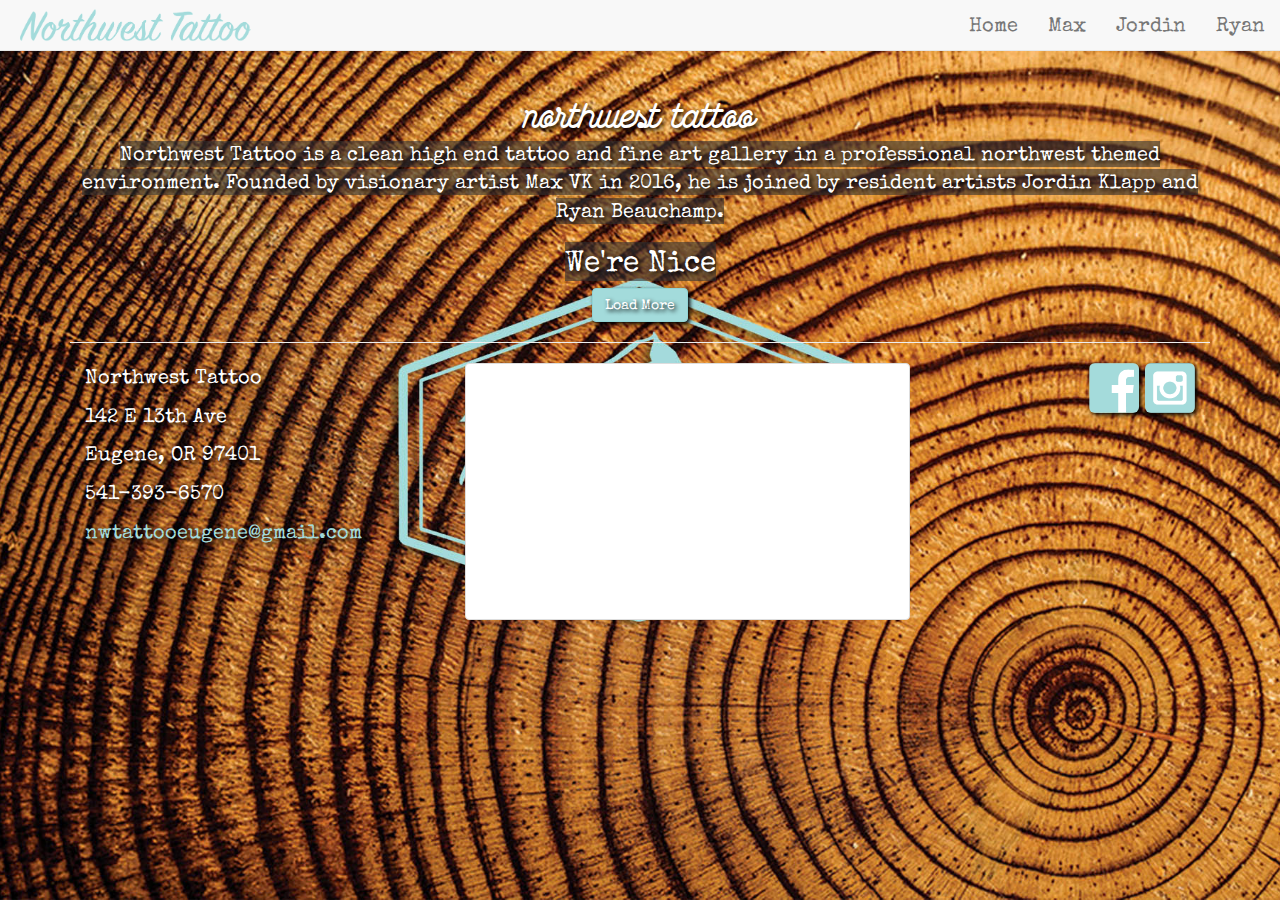
<file: index.html>
<!DOCTYPE html>
<html lang="en">

<head>

    <meta charset="utf-8">
    <meta http-equiv="X-UA-Compatible" content="IE=edge">
    <meta name="viewport" content="width=device-width, initial-scale=1">
    <meta name="description" content="Northwest Tattoo, located at 142 E 13th Ave Eugene, OR 97401, is a clean high end tattoo and fine art shop in a professional northwest themed environment. Founded by visionary artist and extraordinary water colorist Max VK in 2016. We're Nice!">
    <meta name="keywords" content="custom tattoo, dot work, black work, sacred geometry, watercolor, abstract, neotraditional, traditional, tattoo, mandala, script, art, drawing, geometric, shading, tattoo studio, local tattoo artist">
    <meta name="author" content="Pohsible">

    <link rel="apple-touch-icon" sizes="57x57" href="img/apple-icon-57x57.png">
    <link rel="apple-touch-icon" sizes="60x60" href="img/apple-icon-60x60.png">
    <link rel="apple-touch-icon" sizes="72x72" href="img/apple-icon-72x72.png">
    <link rel="apple-touch-icon" sizes="76x76" href="img/apple-icon-76x76.png">
    <link rel="apple-touch-icon" sizes="114x114" href="img/apple-icon-114x114.png">
    <link rel="apple-touch-icon" sizes="120x120" href="img/apple-icon-120x120.png">
    <link rel="apple-touch-icon" sizes="144x144" href="img/apple-icon-144x144.png">
    <link rel="apple-touch-icon" sizes="152x152" href="img/apple-icon-152x152.png">
    <link rel="apple-touch-icon" sizes="180x180" href="img/apple-icon-180x180.png">
    <link rel="icon" type="image/png" sizes="192x192"  href="img/android-icon-192x192.png">
    <link rel="icon" type="image/png" sizes="32x32" href="img/favicon-32x32.png">
    <link rel="icon" type="image/png" sizes="96x96" href="img/favicon-96x96.png">
    <link rel="icon" type="image/png" sizes="16x16" href="img/favicon-16x16.png">
    <link rel="manifest" href="img/manifest.json">
    <meta name="msapplication-TileColor" content="#ffffff">
    <meta name="msapplication-TileImage" content="img/ms-icon-144x144.png">
    <meta name="theme-color" content="#ffffff">

    <title>Northwest Tattoo</title>

    <!-- Bootstrap Core CSS -->
    <link rel="stylesheet" href="css/bootstrap.min.css" type="text/css">

    <!-- Font-Awesome -->
    <link rel="stylesheet" href="https://maxcdn.bootstrapcdn.com/font-awesome/4.5.0/css/font-awesome.min.css">

    <!-- Custom CSS -->
    <link rel="stylesheet" href="css/custom.css" type="text/css">

        <!-- HTML5 Shim and Respond.js IE8 support of HTML5 elements and media queries -->
    <!-- WARNING: Respond.js doesn't work if you view the page via file:// -->
    <!--[if lt IE 9]>
        <script src="https://oss.maxcdn.com/libs/html5shiv/3.7.0/html5shiv.js"></script>
        <script src="https://oss.maxcdn.com/libs/respond.js/1.4.2/respond.min.js"></script>
    <![endif]-->

    <!-- Google Analytics -->
    <script>
      (function(i,s,o,g,r,a,m){i['GoogleAnalyticsObject']=r;i[r]=i[r]||function(){
      (i[r].q=i[r].q||[]).push(arguments)},i[r].l=1*new Date();a=s.createElement(o),
      m=s.getElementsByTagName(o)[0];a.async=1;a.src=g;m.parentNode.insertBefore(a,m)
      })(window,document,'script','//www.google-analytics.com/analytics.js','ga');

      ga('create', 'UA-72792126-1', 'auto');
      ga('send', 'pageview');

    </script>

</head>
<body>

    <nav id="mainNav" class="navbar navbar-default navbar-fixed-top">
        <div class="container-fluid">
            <!-- Brand and toggle get grouped for better mobile display -->
            <div class="navbar-header">
                <button type="button" class="navbar-toggle collapsed" data-toggle="collapse" data-target="#bs-example-navbar-collapse-1">
                    <span class="sr-only">Toggle navigation</span>
                    <span class="icon-bar"></span>
                    <span class="icon-bar"></span>
                    <span class="icon-bar"></span>
                </button>
                <a class="" href="/"><img id="brand" src="img/brand.png" class="img-responsive pull-left" /></a>
            </div>

            <!-- Collect the nav links, forms, and other content for toggling -->
            <div class="collapse navbar-collapse" id="bs-example-navbar-collapse-1">
                <ul class="nav navbar-nav navbar-right">
                    <li>
                        <a class="active" href="/">Home</a>
                    </li>
                    <li>
                        <a class="" href="Max-VK.html">Max</a>
                    </li>
                    <li>
                        <a class="" href="Jordin-Klapp.html">Jordin</a>
                    </li>
                    <li>
                        <a class="" href="Ryan-Beauchamp.html">Ryan</a>
                    </li>
                </ul>
            </div>
            <!-- /.navbar-collapse -->
        </div>
        <!-- /.container-fluid -->
    </nav>
	
    <div class="container">
        <div id="mainBio">
            <h1 class="text-center">northwest tattoo</h1>
            <p class="text-center"><span>Northwest Tattoo is a clean high end tattoo and fine art gallery in a professional northwest themed environment. Founded by visionary artist <a href="Max-VK.html">Max VK</a> in 2016, he is joined by resident artists <a href="Jordin-Klapp.html">Jordin Klapp</a> and <a href="Ryan-Beauchamp.html">Ryan Beauchamp</a>.</span></p>
            <h2 class="text-center"><span>We're Nice</span></h2>
        </div>
        <div id="instafeed"></div>
        <div class="clearfix"></div>
        <div class="text-center">
            <a class="btn btn-primary" id="load-more" onclick="main.next()">Load More</a>
        </div><!-- /.text-center -->
    </div><!-- /.container -->

    <footer>
        <div class="container">
            <hr />
            <div class="col-sm-4 hidden-xs">
                <address>
                    <p>Northwest Tattoo</p>
                    <p>142 E 13th Ave</p>
                    <p>Eugene, OR 97401</p>
                    <p>541-393-6570</p>
                    <a href="mailto:nwtattooeugene@gmail.com?Subject=Website%20Inquiry">nwtattooeugene@gmail.com</a>
                </address>
            </div><!-- /.col-sm-6 -->
            <div class="col-sm-6 text-center visible-xs">
                <address>
                    <p>Northwest Tattoo</p>
                    <p>142 E 13th Ave</p>
                    <p>Eugene, OR 97401</p>
                    <p>541-393-6570</p>
                    <a href="mailto:nwtattooeugene@gmail.com?Subject=Website%20Inquiry">nwtattooeugene@gmail.com</a>
                </address>
            </div><!-- /.col-sm-6 -->
            <div class="col-sm-5 hidden-xs">
                <style>.embed-container { position: relative; padding-bottom: 56.25%; height: 0; overflow: hidden; max-width: 100%; } .embed-container iframe, .embed-container object, .embed-container embed { position: absolute; top: 0; left: 0; width: 100%; height: 100%; }</style><div class='embed-container thumbnail'><iframe src='https://www.google.com/maps/embed?pb=!1m18!1m12!1m3!1d2867.83244145738!2d-123.09269838448935!3d44.04551657910975!2m3!1f0!2f0!3f0!3m2!1i1024!2i768!4f13.1!3m3!1m2!1s0x54c11e4030a3df15%3A0xfb74bd6518d9d85!2s142+E+13th+Ave%2C+Eugene%2C+OR+97401!5e0!3m2!1sen!2sus!4v1454371234555' width='600' height='450' frameborder='0' style='border:0' allowfullscreen></iframe></div>
                <br />
            </div>
            <div class="col-sm-3">
                <div class="pull-right hidden-xs" id="social">
                    <a href="http://www.facebook.com/nwtattooeugene" target="_blank"><img src="img/fb.png" class="img-responsive img-rounded" /></a>
                    <a href="http://www.instagram.com/northwesttattoo" target="_blank"><img src="img/insta.png" class="img-responsive img-rounded" /></a>
                </div><!-- /#social -->
                <div class="text-center visible-xs" id="social">
                    <a href="http://www.facebook.com/nwtattooeugene" target="_blank"><img src="img/fb.png" class="img-responsive img-rounded" /></a>
                    <a href="http://www.instagram.com/northwesttattoo" target="_blank"><img src="img/insta.png" class="img-responsive img-rounded" /></a>
                </div><!-- /#social -->
            </div><!-- /.col-sm-3 -->
            <div class="col-xs-12 visible-xs">
                <br />
                <style>.embed-container { position: relative; padding-bottom: 56.25%; height: 0; overflow: hidden; max-width: 100%; } .embed-container iframe, .embed-container object, .embed-container embed { position: absolute; top: 0; left: 0; width: 100%; height: 100%; }</style><div class='embed-container thumbnail'><iframe src='https://www.google.com/maps/embed?pb=!1m18!1m12!1m3!1d2867.83244145738!2d-123.09269838448935!3d44.04551657910975!2m3!1f0!2f0!3f0!3m2!1i1024!2i768!4f13.1!3m3!1m2!1s0x54c11e4030a3df15%3A0xfb74bd6518d9d85!2s142+E+13th+Ave%2C+Eugene%2C+OR+97401!5e0!3m2!1sen!2sus!4v1454371234555' width='600' height='450' frameborder='0' style='border:0' allowfullscreen></iframe></div>
                <br />
            </div>
            <br />
        </div>
    </footer>

	<!-- jQuery -->
    <script src="js/jquery.js"></script>

    <!-- Bootstrap Core JavaScript -->
    <script src="js/bootstrap.min.js"></script>


    <!-- Instagram Feed JavaScript -->
    <script src="js/instafeed.min.js"></script>

    <!-- Custom JavaScript -->
    <script src="js/custom.js"></script>

</body>

</html>
</file>
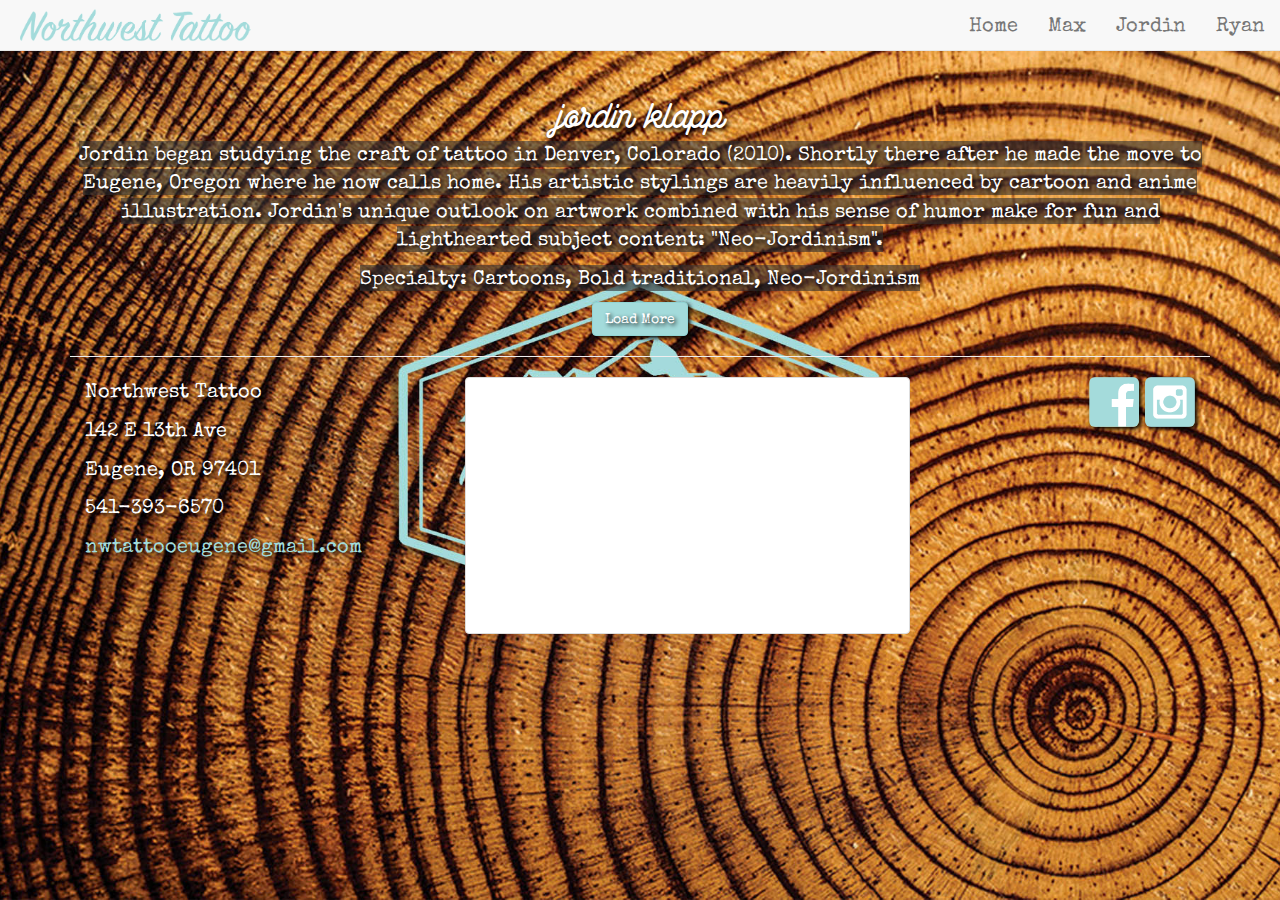
<file: Jordin-Klapp.html>
<!DOCTYPE html>
<html lang="en">

<head>

    <meta charset="utf-8">
    <meta http-equiv="X-UA-Compatible" content="IE=edge">
    <meta name="viewport" content="width=device-width, initial-scale=1">
    <meta name="description" content="Northwest Tattoo, located at 142 E 13th Ave Eugene, OR 97401, is a clean high end tattoo and fine art shop in a professional northwest themed environment. Founded by visionary artist and extraordinary water colorist Max VK in 2016. We're Nice!">
    <meta name="keywords" content="custom tattoo, dot work, black work, sacred geometry, watercolor, abstract, neotraditional, traditional, tattoo, mandala, script, art, drawing, geometric, shading, tattoo studio, local tattoo artist">
    <meta name="author" content="Pohsible">

    <link rel="apple-touch-icon" sizes="57x57" href="img/apple-icon-57x57.png">
    <link rel="apple-touch-icon" sizes="60x60" href="img/apple-icon-60x60.png">
    <link rel="apple-touch-icon" sizes="72x72" href="img/apple-icon-72x72.png">
    <link rel="apple-touch-icon" sizes="76x76" href="img/apple-icon-76x76.png">
    <link rel="apple-touch-icon" sizes="114x114" href="img/apple-icon-114x114.png">
    <link rel="apple-touch-icon" sizes="120x120" href="img/apple-icon-120x120.png">
    <link rel="apple-touch-icon" sizes="144x144" href="img/apple-icon-144x144.png">
    <link rel="apple-touch-icon" sizes="152x152" href="img/apple-icon-152x152.png">
    <link rel="apple-touch-icon" sizes="180x180" href="img/apple-icon-180x180.png">
    <link rel="icon" type="image/png" sizes="192x192"  href="img/android-icon-192x192.png">
    <link rel="icon" type="image/png" sizes="32x32" href="img/favicon-32x32.png">
    <link rel="icon" type="image/png" sizes="96x96" href="img/favicon-96x96.png">
    <link rel="icon" type="image/png" sizes="16x16" href="img/favicon-16x16.png">
    <link rel="manifest" href="img/manifest.json">
    <meta name="msapplication-TileColor" content="#ffffff">
    <meta name="msapplication-TileImage" content="img/ms-icon-144x144.png">
    <meta name="theme-color" content="#ffffff">

    <title>Jordin Klapp</title>

    <!-- Bootstrap Core CSS -->
    <link rel="stylesheet" href="css/bootstrap.min.css" type="text/css">

    <!-- Font-Awesome -->
    <link rel="stylesheet" href="https://maxcdn.bootstrapcdn.com/font-awesome/4.5.0/css/font-awesome.min.css">

    <!-- Custom CSS -->
    <link rel="stylesheet" href="css/custom.css" type="text/css">

        <!-- HTML5 Shim and Respond.js IE8 support of HTML5 elements and media queries -->
    <!-- WARNING: Respond.js doesn't work if you view the page via file:// -->
    <!--[if lt IE 9]>
        <script src="https://oss.maxcdn.com/libs/html5shiv/3.7.0/html5shiv.js"></script>
        <script src="https://oss.maxcdn.com/libs/respond.js/1.4.2/respond.min.js"></script>
    <![endif]-->

    <!-- Google Analytics -->
    <script>
      (function(i,s,o,g,r,a,m){i['GoogleAnalyticsObject']=r;i[r]=i[r]||function(){
      (i[r].q=i[r].q||[]).push(arguments)},i[r].l=1*new Date();a=s.createElement(o),
      m=s.getElementsByTagName(o)[0];a.async=1;a.src=g;m.parentNode.insertBefore(a,m)
      })(window,document,'script','//www.google-analytics.com/analytics.js','ga');

      ga('create', 'UA-72792126-1', 'auto');
      ga('send', 'pageview');

    </script>

</head>
<body>

    <nav id="mainNav" class="navbar navbar-default navbar-fixed-top">
        <div class="container-fluid">
            <!-- Brand and toggle get grouped for better mobile display -->
            <div class="navbar-header">
                <button type="button" class="navbar-toggle collapsed" data-toggle="collapse" data-target="#bs-example-navbar-collapse-1">
                    <span class="sr-only">Toggle navigation</span>
                    <span class="icon-bar"></span>
                    <span class="icon-bar"></span>
                    <span class="icon-bar"></span>
                </button>
                <a class="" href="/"><img id="brand" src="img/brand.png" class="img-responsive pull-left" /></a>
            </div>

            <!-- Collect the nav links, forms, and other content for toggling -->
            <div class="collapse navbar-collapse" id="bs-example-navbar-collapse-1">
                <ul class="nav navbar-nav navbar-right">
                    <li>
                        <a class="active" href="/">Home</a>
                    </li>
                    <li>
                        <a class="" href="Max-VK.html">Max</a>
                    </li>
                    <li>
                        <a class="" href="Jordin-Klapp.html">Jordin</a>
                    </li>
                    <li>
                        <a class="" href="Ryan-Beauchamp.html">Ryan</a>
                    </li>
                </ul>
            </div>
            <!-- /.navbar-collapse -->
        </div>
        <!-- /.container-fluid -->
    </nav>
	
    <div class="container">
        <div id="jordinBio">
            <h1 class="text-center">jordin klapp</h1>
            <p class="text-center"><span>Jordin began studying the craft of tattoo in Denver, Colorado (2010). Shortly there after he made the move to Eugene, Oregon where he now calls home. His artistic stylings are heavily influenced by cartoon and anime illustration. Jordin's unique outlook on artwork combined with his sense of humor make for fun and lighthearted subject content: "Neo-Jordinism".</span></p>
            <p class="text-center"><span>Specialty: Cartoons, Bold traditional, Neo-Jordinism</span></p>
        </div>
        <div id="jordinfeed"></div>
        <div class="clearfix"></div>
        <div class="text-center">
            <a class="btn btn-primary" id="load-more" onclick="jordin.next()">Load More</a>
        </div><!-- /.text-center -->
    </div><!-- /.container -->

    <footer>
        <div class="container">
            <hr />
            <div class="col-sm-4 hidden-xs">
                <address>
                    <p>Northwest Tattoo</p>
                    <p>142 E 13th Ave</p>
                    <p>Eugene, OR 97401</p>
                    <p>541-393-6570</p>
                    <a href="mailto:nwtattooeugene@gmail.com?Subject=Website%20Inquiry">nwtattooeugene@gmail.com</a>
                </address>
            </div><!-- /.col-sm-6 -->
            <div class="col-sm-6 text-center visible-xs">
                <address>
                    <p>Northwest Tattoo</p>
                    <p>142 E 13th Ave</p>
                    <p>Eugene, OR 97401</p>
                    <p>541-393-6570</p>
                    <a href="mailto:nwtattooeugene@gmail.com?Subject=Website%20Inquiry">nwtattooeugene@gmail.com</a>
                </address>
            </div><!-- /.col-sm-6 -->
            <div class="col-sm-5 hidden-xs">
                <style>.embed-container { position: relative; padding-bottom: 56.25%; height: 0; overflow: hidden; max-width: 100%; } .embed-container iframe, .embed-container object, .embed-container embed { position: absolute; top: 0; left: 0; width: 100%; height: 100%; }</style><div class='embed-container thumbnail'><iframe src='https://www.google.com/maps/embed?pb=!1m18!1m12!1m3!1d2867.83244145738!2d-123.09269838448935!3d44.04551657910975!2m3!1f0!2f0!3f0!3m2!1i1024!2i768!4f13.1!3m3!1m2!1s0x54c11e4030a3df15%3A0xfb74bd6518d9d85!2s142+E+13th+Ave%2C+Eugene%2C+OR+97401!5e0!3m2!1sen!2sus!4v1454371234555' width='600' height='450' frameborder='0' style='border:0' allowfullscreen></iframe></div>
                <br />
            </div>
            <div class="col-sm-3">
                <div class="pull-right hidden-xs" id="social">
                    <a href="http://www.facebook.com/nwtattooeugene" target="_blank"><img src="img/fb.png" class="img-responsive img-rounded" /></a>
                    <a href="http://www.instagram.com/northwesttattoo" target="_blank"><img src="img/insta.png" class="img-responsive img-rounded" /></a>
                </div><!-- /#social -->
                <div class="text-center visible-xs" id="social">
                    <a href="http://www.facebook.com/nwtattooeugene" target="_blank"><img src="img/fb.png" class="img-responsive img-rounded" /></a>
                    <a href="http://www.instagram.com/northwesttattoo" target="_blank"><img src="img/insta.png" class="img-responsive img-rounded" /></a>
                </div><!-- /#social -->
            </div><!-- /.col-sm-3 -->
            <div class="col-xs-12 visible-xs">
                <br />
                <style>.embed-container { position: relative; padding-bottom: 56.25%; height: 0; overflow: hidden; max-width: 100%; } .embed-container iframe, .embed-container object, .embed-container embed { position: absolute; top: 0; left: 0; width: 100%; height: 100%; }</style><div class='embed-container thumbnail'><iframe src='https://www.google.com/maps/embed?pb=!1m18!1m12!1m3!1d2867.83244145738!2d-123.09269838448935!3d44.04551657910975!2m3!1f0!2f0!3f0!3m2!1i1024!2i768!4f13.1!3m3!1m2!1s0x54c11e4030a3df15%3A0xfb74bd6518d9d85!2s142+E+13th+Ave%2C+Eugene%2C+OR+97401!5e0!3m2!1sen!2sus!4v1454371234555' width='600' height='450' frameborder='0' style='border:0' allowfullscreen></iframe></div>
                <br />
            </div>
            <br />
        </div>
    </footer>

	<!-- jQuery -->
    <script src="js/jquery.js"></script>

    <!-- Bootstrap Core JavaScript -->
    <script src="js/bootstrap.min.js"></script>

    <!-- Instagram Feed JavaScript -->
    <script src="js/instafeed.min.js"></script>

    <!-- Custom JavaScript -->
    <script src="js/custom.js"></script>

</body>

</html>
</file>
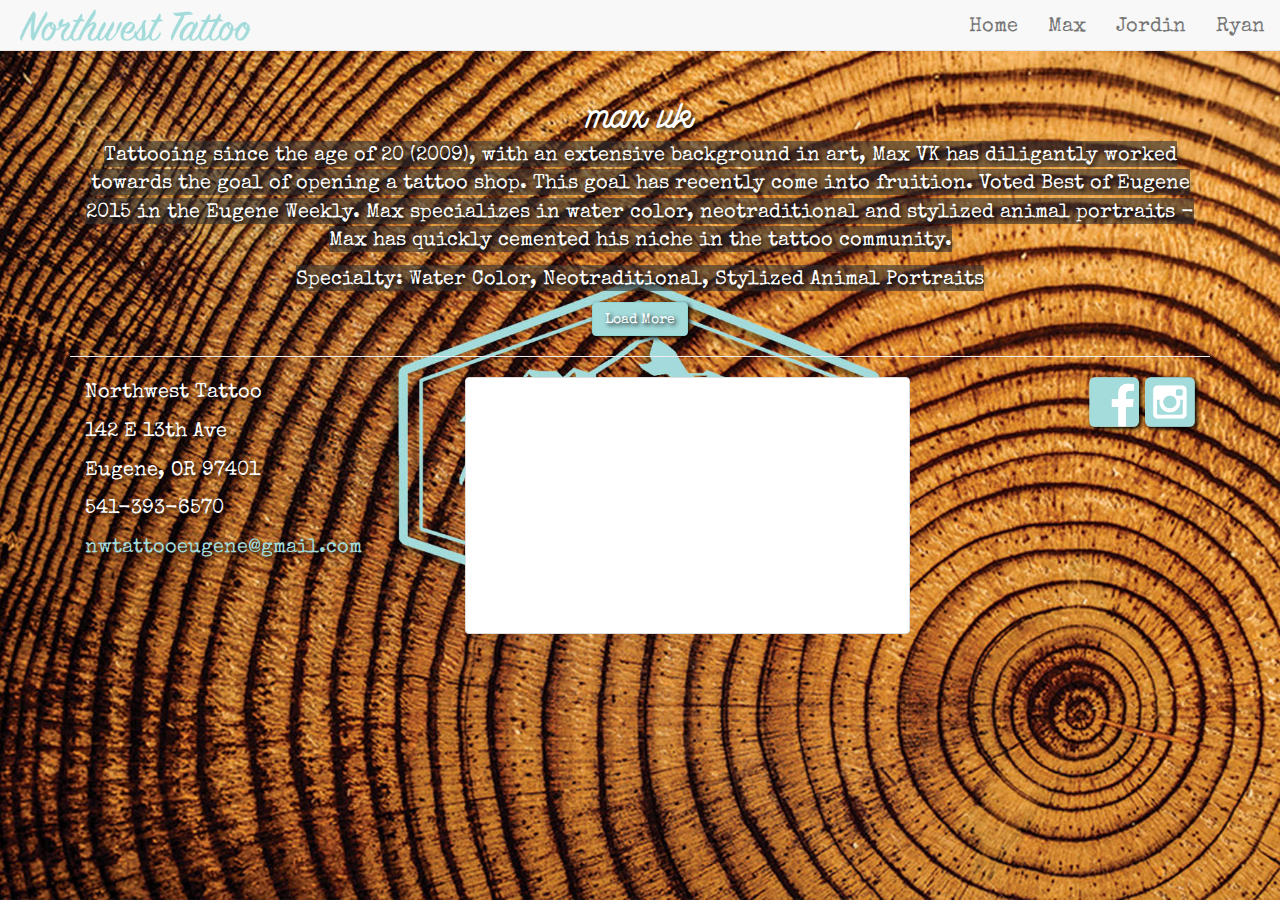
<file: Max-VK.html>
<!DOCTYPE html>
<html lang="en">

<head>

    <meta charset="utf-8">
    <meta http-equiv="X-UA-Compatible" content="IE=edge">
    <meta name="viewport" content="width=device-width, initial-scale=1">
    <meta name="description" content="Northwest Tattoo, located at 142 E 13th Ave Eugene, OR 97401, is a clean high end tattoo and fine art shop in a professional northwest themed environment. Founded by visionary artist and extraordinary water colorist Max VK in 2016. We're Nice!">
    <meta name="keywords" content="custom tattoo, dot work, black work, sacred geometry, watercolor, abstract, neotraditional, traditional, tattoo, mandala, script, art, drawing, geometric, shading, tattoo studio, local tattoo artist">
    <meta name="author" content="Pohsible">

    <link rel="apple-touch-icon" sizes="57x57" href="img/apple-icon-57x57.png">
    <link rel="apple-touch-icon" sizes="60x60" href="img/apple-icon-60x60.png">
    <link rel="apple-touch-icon" sizes="72x72" href="img/apple-icon-72x72.png">
    <link rel="apple-touch-icon" sizes="76x76" href="img/apple-icon-76x76.png">
    <link rel="apple-touch-icon" sizes="114x114" href="img/apple-icon-114x114.png">
    <link rel="apple-touch-icon" sizes="120x120" href="img/apple-icon-120x120.png">
    <link rel="apple-touch-icon" sizes="144x144" href="img/apple-icon-144x144.png">
    <link rel="apple-touch-icon" sizes="152x152" href="img/apple-icon-152x152.png">
    <link rel="apple-touch-icon" sizes="180x180" href="img/apple-icon-180x180.png">
    <link rel="icon" type="image/png" sizes="192x192"  href="img/android-icon-192x192.png">
    <link rel="icon" type="image/png" sizes="32x32" href="img/favicon-32x32.png">
    <link rel="icon" type="image/png" sizes="96x96" href="img/favicon-96x96.png">
    <link rel="icon" type="image/png" sizes="16x16" href="img/favicon-16x16.png">
    <link rel="manifest" href="img/manifest.json">
    <meta name="msapplication-TileColor" content="#ffffff">
    <meta name="msapplication-TileImage" content="img/ms-icon-144x144.png">
    <meta name="theme-color" content="#ffffff">

    <title>Max VK</title>

    <!-- Bootstrap Core CSS -->
    <link rel="stylesheet" href="css/bootstrap.min.css" type="text/css">

    <!-- Font-Awesome -->
    <link rel="stylesheet" href="https://maxcdn.bootstrapcdn.com/font-awesome/4.5.0/css/font-awesome.min.css">

    <!-- Custom CSS -->
    <link rel="stylesheet" href="css/custom.css" type="text/css">

        <!-- HTML5 Shim and Respond.js IE8 support of HTML5 elements and media queries -->
    <!-- WARNING: Respond.js doesn't work if you view the page via file:// -->
    <!--[if lt IE 9]>
        <script src="https://oss.maxcdn.com/libs/html5shiv/3.7.0/html5shiv.js"></script>
        <script src="https://oss.maxcdn.com/libs/respond.js/1.4.2/respond.min.js"></script>
    <![endif]-->

    <!-- Google Analytics -->
    <script>
      (function(i,s,o,g,r,a,m){i['GoogleAnalyticsObject']=r;i[r]=i[r]||function(){
      (i[r].q=i[r].q||[]).push(arguments)},i[r].l=1*new Date();a=s.createElement(o),
      m=s.getElementsByTagName(o)[0];a.async=1;a.src=g;m.parentNode.insertBefore(a,m)
      })(window,document,'script','//www.google-analytics.com/analytics.js','ga');

      ga('create', 'UA-72792126-1', 'auto');
      ga('send', 'pageview');

    </script>

</head>
<body>

    <nav id="mainNav" class="navbar navbar-default navbar-fixed-top">
        <div class="container-fluid">
            <!-- Brand and toggle get grouped for better mobile display -->
            <div class="navbar-header">
                <button type="button" class="navbar-toggle collapsed" data-toggle="collapse" data-target="#bs-example-navbar-collapse-1">
                    <span class="sr-only">Toggle navigation</span>
                    <span class="icon-bar"></span>
                    <span class="icon-bar"></span>
                    <span class="icon-bar"></span>
                </button>
                <a class="" href="/"><img id="brand" src="img/brand.png" class="img-responsive pull-left" /></a>
            </div>

            <!-- Collect the nav links, forms, and other content for toggling -->
            <div class="collapse navbar-collapse" id="bs-example-navbar-collapse-1">
                <ul class="nav navbar-nav navbar-right">
                    <li>
                        <a class="active" href="/">Home</a>
                    </li>
                    <li>
                        <a class="" href="Max-VK.html">Max</a>
                    </li>
                    <li>
                        <a class="" href="Jordin-Klapp.html">Jordin</a>
                    </li>
                    <li>
                        <a class="" href="Ryan-Beauchamp.html">Ryan</a>
                    </li>
                </ul>
            </div>
            <!-- /.navbar-collapse -->
        </div>
        <!-- /.container-fluid -->
    </nav>
	
    <div class="container">
        <div id="maxBio">
            <h1 class="text-center">max vk</h1>
            <p class="text-center"><span>Tattooing since the age of 20 (2009), with an extensive background in art, Max VK has diligantly worked towards the goal of opening a tattoo shop. This goal has recently come into fruition. Voted Best of Eugene 2015 in the <a href="http://www.eugeneweekly.com/20151105/lead-story/best-eugene-2015-2016" target="_blank">Eugene Weekly</a>. Max specializes in water color, neotraditional and stylized animal portraits - Max has quickly cemented his niche in the tattoo community.</span></p>
            <p class="text-center"><span>Specialty: Water Color, Neotraditional, Stylized Animal Portraits</span></p>
        </div>
        <div id="maxfeed"></div>
        <div class="clearfix"></div>
        <div class="text-center">
            <a class="btn btn-primary" id="load-more" onclick="max.next()">Load More</a>
        </div><!-- /.text-center -->
    </div><!-- /.container -->

    <footer>
        <div class="container">
            <hr />
            <div class="col-sm-4 hidden-xs">
                <address>
                    <p>Northwest Tattoo</p>
                    <p>142 E 13th Ave</p>
                    <p>Eugene, OR 97401</p>
                    <p>541-393-6570</p>
                    <a href="mailto:nwtattooeugene@gmail.com?Subject=Website%20Inquiry">nwtattooeugene@gmail.com</a>
                </address>
            </div><!-- /.col-sm-6 -->
            <div class="col-sm-6 text-center visible-xs">
                <address>
                    <p>Northwest Tattoo</p>
                    <p>142 E 13th Ave</p>
                    <p>Eugene, OR 97401</p>
                    <p>541-393-6570</p>
                    <a href="mailto:nwtattooeugene@gmail.com?Subject=Website%20Inquiry">nwtattooeugene@gmail.com</a>
                </address>
            </div><!-- /.col-sm-6 -->
            <div class="col-sm-5 hidden-xs">
                <style>.embed-container { position: relative; padding-bottom: 56.25%; height: 0; overflow: hidden; max-width: 100%; } .embed-container iframe, .embed-container object, .embed-container embed { position: absolute; top: 0; left: 0; width: 100%; height: 100%; }</style><div class='embed-container thumbnail'><iframe src='https://www.google.com/maps/embed?pb=!1m18!1m12!1m3!1d2867.83244145738!2d-123.09269838448935!3d44.04551657910975!2m3!1f0!2f0!3f0!3m2!1i1024!2i768!4f13.1!3m3!1m2!1s0x54c11e4030a3df15%3A0xfb74bd6518d9d85!2s142+E+13th+Ave%2C+Eugene%2C+OR+97401!5e0!3m2!1sen!2sus!4v1454371234555' width='600' height='450' frameborder='0' style='border:0' allowfullscreen></iframe></div>
                <br />
            </div>
            <div class="col-sm-3">
                <div class="pull-right hidden-xs" id="social">
                    <a href="http://www.facebook.com/nwtattooeugene" target="_blank"><img src="img/fb.png" class="img-responsive img-rounded" /></a>
                    <a href="http://www.instagram.com/northwesttattoo" target="_blank"><img src="img/insta.png" class="img-responsive img-rounded" /></a>
                </div><!-- /#social -->
                <div class="text-center visible-xs" id="social">
                    <a href="http://www.facebook.com/nwtattooeugene" target="_blank"><img src="img/fb.png" class="img-responsive img-rounded" /></a>
                    <a href="http://www.instagram.com/northwesttattoo" target="_blank"><img src="img/insta.png" class="img-responsive img-rounded" /></a>
                </div><!-- /#social -->
            </div><!-- /.col-sm-3 -->
            <div class="col-xs-12 visible-xs">
                <br />
                <style>.embed-container { position: relative; padding-bottom: 56.25%; height: 0; overflow: hidden; max-width: 100%; } .embed-container iframe, .embed-container object, .embed-container embed { position: absolute; top: 0; left: 0; width: 100%; height: 100%; }</style><div class='embed-container thumbnail'><iframe src='https://www.google.com/maps/embed?pb=!1m18!1m12!1m3!1d2867.83244145738!2d-123.09269838448935!3d44.04551657910975!2m3!1f0!2f0!3f0!3m2!1i1024!2i768!4f13.1!3m3!1m2!1s0x54c11e4030a3df15%3A0xfb74bd6518d9d85!2s142+E+13th+Ave%2C+Eugene%2C+OR+97401!5e0!3m2!1sen!2sus!4v1454371234555' width='600' height='450' frameborder='0' style='border:0' allowfullscreen></iframe></div>
                <br />
            </div>
            <br />
        </div>
    </footer>

	<!-- jQuery -->
    <script src="js/jquery.js"></script>

    <!-- Bootstrap Core JavaScript -->
    <script src="js/bootstrap.min.js"></script>


    <!-- Instagram Feed JavaScript -->
    <script src="js/instafeed.min.js"></script>

    <!-- Custom JavaScript -->
    <script src="js/custom.js"></script>

</body>

</html>
</file>
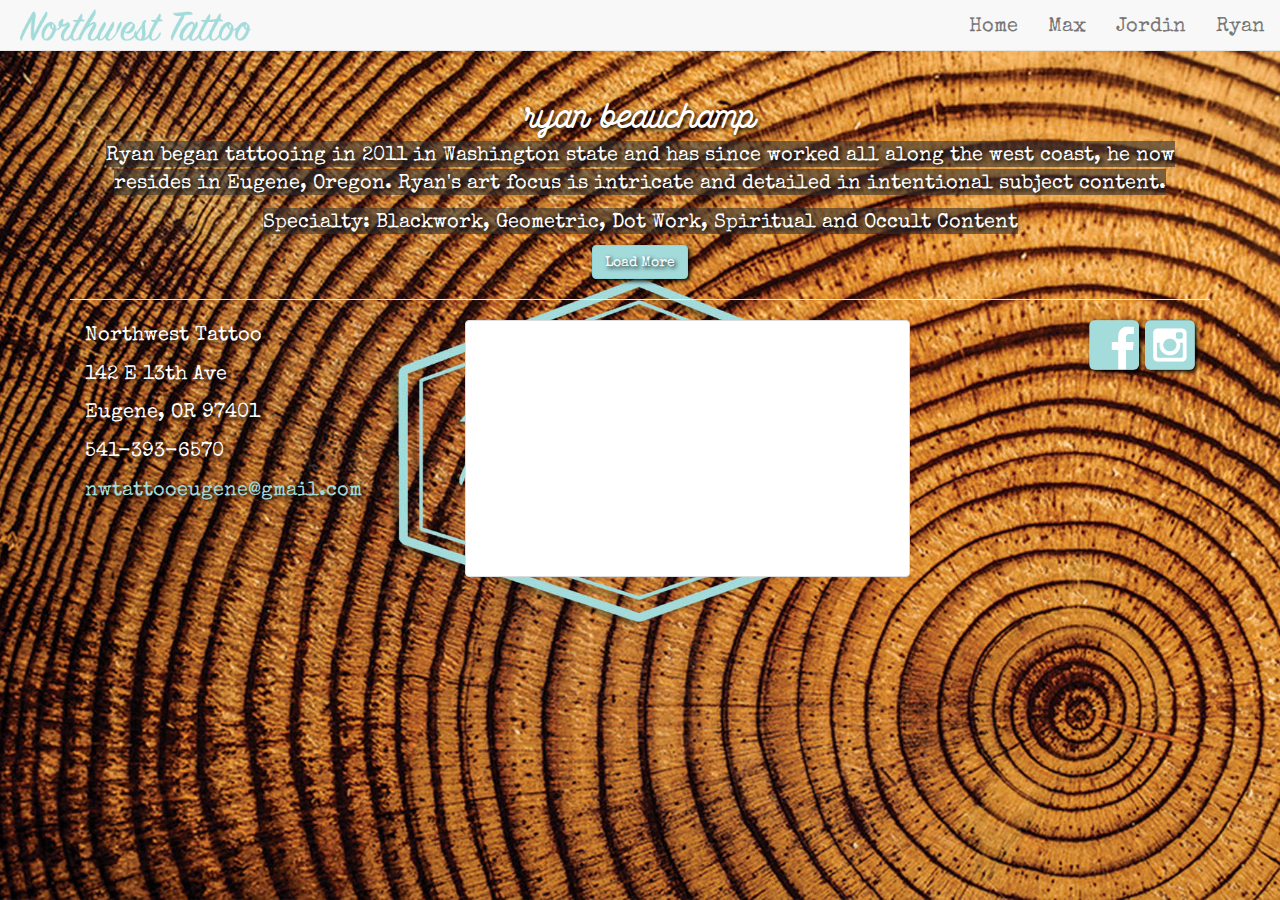
<file: Ryan-Beauchamp.html>
<!DOCTYPE html>
<html lang="en">

<head>

    <meta charset="utf-8">
    <meta http-equiv="X-UA-Compatible" content="IE=edge">
    <meta name="viewport" content="width=device-width, initial-scale=1">
    <meta name="description" content="Northwest Tattoo, located at 142 E 13th Ave Eugene, OR 97401, is a clean high end tattoo and fine art shop in a professional northwest themed environment. Founded by visionary artist and extraordinary water colorist Max VK in 2016. We're Nice!">
    <meta name="keywords" content="custom tattoo, dot work, black work, sacred geometry, watercolor, abstract, neotraditional, traditional, tattoo, mandala, script, art, drawing, geometric, shading, tattoo studio, local tattoo artist">
    <meta name="author" content="Pohsible">

    <link rel="apple-touch-icon" sizes="57x57" href="img/apple-icon-57x57.png">
    <link rel="apple-touch-icon" sizes="60x60" href="img/apple-icon-60x60.png">
    <link rel="apple-touch-icon" sizes="72x72" href="img/apple-icon-72x72.png">
    <link rel="apple-touch-icon" sizes="76x76" href="img/apple-icon-76x76.png">
    <link rel="apple-touch-icon" sizes="114x114" href="img/apple-icon-114x114.png">
    <link rel="apple-touch-icon" sizes="120x120" href="img/apple-icon-120x120.png">
    <link rel="apple-touch-icon" sizes="144x144" href="img/apple-icon-144x144.png">
    <link rel="apple-touch-icon" sizes="152x152" href="img/apple-icon-152x152.png">
    <link rel="apple-touch-icon" sizes="180x180" href="img/apple-icon-180x180.png">
    <link rel="icon" type="image/png" sizes="192x192"  href="img/android-icon-192x192.png">
    <link rel="icon" type="image/png" sizes="32x32" href="img/favicon-32x32.png">
    <link rel="icon" type="image/png" sizes="96x96" href="img/favicon-96x96.png">
    <link rel="icon" type="image/png" sizes="16x16" href="img/favicon-16x16.png">
    <link rel="manifest" href="img/manifest.json">
    <meta name="msapplication-TileColor" content="#ffffff">
    <meta name="msapplication-TileImage" content="img/ms-icon-144x144.png">
    <meta name="theme-color" content="#ffffff">

    <title>Ryan Beauchamp</title>

    <!-- Bootstrap Core CSS -->
    <link rel="stylesheet" href="css/bootstrap.min.css" type="text/css">

    <!-- Font-Awesome -->
    <link rel="stylesheet" href="https://maxcdn.bootstrapcdn.com/font-awesome/4.5.0/css/font-awesome.min.css">

    <!-- Custom CSS -->
    <link rel="stylesheet" href="css/custom.css" type="text/css">

        <!-- HTML5 Shim and Respond.js IE8 support of HTML5 elements and media queries -->
    <!-- WARNING: Respond.js doesn't work if you view the page via file:// -->
    <!--[if lt IE 9]>
        <script src="https://oss.maxcdn.com/libs/html5shiv/3.7.0/html5shiv.js"></script>
        <script src="https://oss.maxcdn.com/libs/respond.js/1.4.2/respond.min.js"></script>
    <![endif]-->

    <!-- Google Analytics -->
    <script>
      (function(i,s,o,g,r,a,m){i['GoogleAnalyticsObject']=r;i[r]=i[r]||function(){
      (i[r].q=i[r].q||[]).push(arguments)},i[r].l=1*new Date();a=s.createElement(o),
      m=s.getElementsByTagName(o)[0];a.async=1;a.src=g;m.parentNode.insertBefore(a,m)
      })(window,document,'script','//www.google-analytics.com/analytics.js','ga');

      ga('create', 'UA-72792126-1', 'auto');
      ga('send', 'pageview');

    </script>

</head>
<body>

    <nav id="mainNav" class="navbar navbar-default navbar-fixed-top">
        <div class="container-fluid">
            <!-- Brand and toggle get grouped for better mobile display -->
            <div class="navbar-header">
                <button type="button" class="navbar-toggle collapsed" data-toggle="collapse" data-target="#bs-example-navbar-collapse-1">
                    <span class="sr-only">Toggle navigation</span>
                    <span class="icon-bar"></span>
                    <span class="icon-bar"></span>
                    <span class="icon-bar"></span>
                </button>
                <a class="" href="/"><img id="brand" src="img/brand.png" class="img-responsive pull-left" /></a>
            </div>

            <!-- Collect the nav links, forms, and other content for toggling -->
            <div class="collapse navbar-collapse" id="bs-example-navbar-collapse-1">
                <ul class="nav navbar-nav navbar-right">
                    <li>
                        <a class="" href="/">Home</a>
                    </li>
                    <li>
                        <a class="" href="Max-VK.html">Max</a>
                    </li>
                    <li>
                        <a class="" href="Jordin-Klapp.html">Jordin</a>
                    </li>
                    <li>
                        <a class="" href="Ryan-Beauchamp.html">Ryan</a>
                    </li>
                </ul>
            </div>
            <!-- /.navbar-collapse -->
        </div>
        <!-- /.container-fluid -->
    </nav>
	
    <div class="container">
        <div id="ryanBio">
            <h1 class="text-center">ryan beauchamp</h1>
            <p class="text-center"><span>Ryan began tattooing in 2011 in Washington state and has since worked all along the west coast, he now resides in Eugene, Oregon. Ryan's art focus is intricate and detailed in intentional subject content.</span></p>
            <p class="text-center"><span>Specialty: Blackwork, Geometric, Dot Work, Spiritual and Occult Content</span></p>
        </div>
        <div id="ryanfeed"></div>
        <div class="clearfix"></div>
        <div class="text-center">
            <a class="btn btn-primary" id="load-more" onclick="ryan.next()">Load More</a>
        </div><!-- /.text-center -->
    </div><!-- /.container -->

    <footer>
        <div class="container">
            <hr />
            <div class="col-sm-4 hidden-xs">
                <address>
                    <p>Northwest Tattoo</p>
                    <p>142 E 13th Ave</p>
                    <p>Eugene, OR 97401</p>
                    <p>541-393-6570</p>
                    <a href="mailto:nwtattooeugene@gmail.com?Subject=Website%20Inquiry">nwtattooeugene@gmail.com</a>
                </address>
            </div><!-- /.col-sm-6 -->
            <div class="col-sm-6 text-center visible-xs">
                <address>
                    <p>Northwest Tattoo</p>
                    <p>142 E 13th Ave</p>
                    <p>Eugene, OR 97401</p>
                    <p>541-393-6570</p>
                    <a href="mailto:nwtattooeugene@gmail.com?Subject=Website%20Inquiry">nwtattooeugene@gmail.com</a>
                </address>
            </div><!-- /.col-sm-6 -->
            <div class="col-sm-5 hidden-xs">
                <style>.embed-container { position: relative; padding-bottom: 56.25%; height: 0; overflow: hidden; max-width: 100%; } .embed-container iframe, .embed-container object, .embed-container embed { position: absolute; top: 0; left: 0; width: 100%; height: 100%; }</style><div class='embed-container thumbnail'><iframe src='https://www.google.com/maps/embed?pb=!1m18!1m12!1m3!1d2867.83244145738!2d-123.09269838448935!3d44.04551657910975!2m3!1f0!2f0!3f0!3m2!1i1024!2i768!4f13.1!3m3!1m2!1s0x54c11e4030a3df15%3A0xfb74bd6518d9d85!2s142+E+13th+Ave%2C+Eugene%2C+OR+97401!5e0!3m2!1sen!2sus!4v1454371234555' width='600' height='450' frameborder='0' style='border:0' allowfullscreen></iframe></div>
                <br />
            </div>
            <div class="col-sm-3">
                <div class="pull-right hidden-xs" id="social">
                    <a href="http://www.facebook.com/nwtattooeugene" target="_blank"><img src="img/fb.png" class="img-responsive img-rounded" /></a>
                    <a href="http://www.instagram.com/northwesttattoo" target="_blank"><img src="img/insta.png" class="img-responsive img-rounded" /></a>
                </div><!-- /#social -->
                <div class="text-center visible-xs" id="social">
                    <a href="http://www.facebook.com/nwtattooeugene" target="_blank"><img src="img/fb.png" class="img-responsive img-rounded" /></a>
                    <a href="http://www.instagram.com/northwesttattoo" target="_blank"><img src="img/insta.png" class="img-responsive img-rounded" /></a>
                </div><!-- /#social -->
            </div><!-- /.col-sm-3 -->
            <div class="col-xs-12 visible-xs">
                <br />
                <style>.embed-container { position: relative; padding-bottom: 56.25%; height: 0; overflow: hidden; max-width: 100%; } .embed-container iframe, .embed-container object, .embed-container embed { position: absolute; top: 0; left: 0; width: 100%; height: 100%; }</style><div class='embed-container thumbnail'><iframe src='https://www.google.com/maps/embed?pb=!1m18!1m12!1m3!1d2867.83244145738!2d-123.09269838448935!3d44.04551657910975!2m3!1f0!2f0!3f0!3m2!1i1024!2i768!4f13.1!3m3!1m2!1s0x54c11e4030a3df15%3A0xfb74bd6518d9d85!2s142+E+13th+Ave%2C+Eugene%2C+OR+97401!5e0!3m2!1sen!2sus!4v1454371234555' width='600' height='450' frameborder='0' style='border:0' allowfullscreen></iframe></div>
                <br />
            </div>
            <br />
        </div>
    </footer>

	<!-- jQuery -->
    <script src="js/jquery.js"></script>

    <!-- Bootstrap Core JavaScript -->
    <script src="js/bootstrap.min.js"></script>

    <!-- Instagram Feed JavaScript -->
    <script src="js/instafeed.min.js"></script>

    <!-- Custom JavaScript -->
    <script src="js/custom.js"></script>

</body>

</html>
</file>
<file: css/custom.css>
@font-face {
    font-family: 'wastedregular';
    src: url('../fonts/wasted.eot');
    src: url('../fonts/wasted.eot?#iefix') format('embedded-opentype'),
         url('../fonts/wasted.woff2') format('woff2'),
         url('../fonts/wasted.woff') format('woff'),
         url('../fonts/wasted.ttf') format('truetype'),
         url('../fonts/wasted.svg#wastedregular') format('svg');
    font-weight: normal;
    font-style: normal;

}

@font-face {
    font-family: 'special_eliteregular';
    src: url('../fonts/specialelite.eot');
    src: url('../fonts/specialelite.eot?#iefix') format('embedded-opentype'),
         url('../fonts/specialelite.woff2') format('woff2'),
         url('../fonts/specialelite.woff') format('woff'),
         url('../fonts/specialelite.ttf') format('truetype'),
         url('../fonts/specialelite.svg#special_eliteregular') format('svg');
    font-weight: normal;
    font-style: normal;

}

body {
	padding-top: 70px;
	background: url('../img/bg.jpg') no-repeat center center fixed;
	-webkit-background-size: cover;
	-moz-background-size: cover;
	-o-background-size: cover;
	background-size: cover;
	color: white;
	font-family: special_eliteregular;
	text-shadow: 2px 2px 4px #000000;
	font-size: 2em;
}

#brand {
	height: 50px;
}

#instafeed .likes {
	background:rgba(163,219,219,0.8);
	font-family:sans-serif;
	font-size:1em;
	position:absolute;
	color:#ffffff;
	right:20px;
	top:5px;
	left:20px;
	opacity:0;
	text-align:center;
	line-height: 340px;
	text-shadow:0 1px rgba(0,0,0,0.5);
	-webkit-font-smoothing:antialiased;
	-webkit-transition: opacity 100ms ease;
	-moz-transition: opacity 100ms ease;
	-o-transition: opacity 100ms ease;
	-ms-transition: opacity 100ms ease;
	transition: opacity 100ms ease;
}

#instafeed a:hover .likes {
  opacity:1;
}

#maxfeed .likes {
	background:rgba(163,219,219,0.8);
	font-family:sans-serif;
	font-size:1em;
	position:absolute;
	color:#ffffff;
	right:20px;
	top:5px;
	left:20px;
	opacity:0;
	text-align:center;
	line-height: 340px;
	text-shadow:0 1px rgba(0,0,0,0.5);
	-webkit-font-smoothing:antialiased;
	-webkit-transition: opacity 100ms ease;
	-moz-transition: opacity 100ms ease;
	-o-transition: opacity 100ms ease;
	-ms-transition: opacity 100ms ease;
	transition: opacity 100ms ease;
}

#maxfeed a:hover .likes {
  opacity:1;
}

#jordinfeed .likes {
	background:rgba(163,219,219,0.8);
	font-family:sans-serif;
	font-size:1em;
	position:absolute;
	color:#ffffff;
	right:20px;
	top:5px;
	left:20px;
	opacity:0;
	text-align:center;
	line-height: 340px;
	text-shadow:0 1px rgba(0,0,0,0.5);
	-webkit-font-smoothing:antialiased;
	-webkit-transition: opacity 100ms ease;
	-moz-transition: opacity 100ms ease;
	-o-transition: opacity 100ms ease;
	-ms-transition: opacity 100ms ease;
	transition: opacity 100ms ease;
}

#jordinfeed a:hover .likes {
  opacity:1;
}

#ryanfeed .likes {
	background:rgba(163,219,219,0.8);
	font-family:sans-serif;
	font-size:1em;
	position:absolute;
	color:#ffffff;
	right:20px;
	top:5px;
	left:20px;
	opacity:0;
	text-align:center;
	line-height: 340px;
	text-shadow:0 1px rgba(0,0,0,0.5);
	-webkit-font-smoothing:antialiased;
	-webkit-transition: opacity 100ms ease;
	-moz-transition: opacity 100ms ease;
	-o-transition: opacity 100ms ease;
	-ms-transition: opacity 100ms ease;
	transition: opacity 100ms ease;
}

#ryanfeed a:hover .likes {
  opacity:1;
}

h1 {
	font-family: wastedregular;
	color: #fff;
	text-shadow: 2px 2px 4px #000000;
}

#instaImg {
	box-shadow: 2px 2px 4px #000000;
}

#load-more {
	box-shadow: 2px 2px 4px #000000;
}

#mainNav {
	text-shadow: none;
}

#mainBio a {
	color: white;
}

#maxBio a {
	color: white;
}

#social img {
	display: inline;
	height: 50px;
	box-shadow: 2px 2px 4px #000000;
}

#mainBio span {
	background-color: rgba(50,48,48,.6);
}

#maxBio span {
	background-color: rgba(50,48,48,.6);
}

#ryanBio span {
	background-color: rgba(50,48,48,.6);
}

#jordinBio span {
	background-color: rgba(50,48,48,.6);
}

/* make keyframes that tell the start state and the end state of our object */

@-webkit-keyframes fadeIn { from { opacity:0; opacity: 1\9; /* IE9 only */ } to { opacity:1; } }
@-moz-keyframes fadeIn { from { opacity:0; opacity: 1\9; /* IE9 only */ } to { opacity:1; } }
@keyframes fadeIn { from { opacity:0; opacity: 1\9; /* IE9 only */ } to { opacity:1; } }

.fade-in {
    opacity:0;  /* make things invisible upon start */
    -webkit-animation:fadeIn ease-in 1;  /* call our keyframe named fadeIn, use animattion ease-in and repeat it only 1 time */
    -moz-animation:fadeIn ease-in 1;
    animation:fadeIn ease-in 1;

    -webkit-animation-fill-mode:forwards;  /* this makes sure that after animation is done we remain at the last keyframe value (opacity: 1)*/
    -moz-animation-fill-mode:forwards;
    animation-fill-mode:forwards;

    -webkit-animation-duration:2s;
    -moz-animation-duration:2s;
    animation-duration:2s;
}

.hovereffect {
  width: 100%;
  height: 100%;
  float: left;
  overflow: hidden;
  position: relative;
  text-align: center;
  cursor: default;
}

.hovereffect .overlay {
  width: 100%;
  height: 100%;
  position: absolute;
  overflow: hidden;
  top: 0;
  left: 0;
}

.hovereffect img {
  display: block;
  position: relative;
  -webkit-transform: scale(1.1);
  -ms-transform: scale(1.1);
  transform: scale(1.1);
  -webkit-transition: all 0.35s;
  transition: all 0.35s;
}

.hovereffect:hover img {
  -webkit-transform: scale(1);
  -ms-transform: scale(1);
  transform: scale(1);
  filter: url('data:image/svg+xml;charset=utf-8,<svg xmlns="http://www.w3.org/2000/svg"><filter id="filter"><feComponentTransfer color-interpolation-filters="sRGB"><feFuncR type="linear" slope="0.7" /><feFuncG type="linear" slope="0.7" /><feFuncB type="linear" slope="0.7" /></feComponentTransfer></filter></svg>#filter');
  filter: brightness(0.7);
  -webkit-filter: brightness(0.7);
}

.hovereffect h2 {
  text-transform: uppercase;
  color: #fff;
  text-align: center;
  font-size: 17px;
  padding: 10px;
  width: 100%;
}

.hovereffect:hover h2 {
  opacity: 0;
  filter: alpha(opacity=0);
  -webkit-transform: translate3d(-50%,-50%,0) scale3d(0.8,0.8,1);
  transform: translate3d(-50%,-50%,0) scale3d(0.8,0.8,1);
}

.hovereffect a.info {
  display: inline-block;
  text-decoration: none;
  padding: 7px 14px;
  text-transform: uppercase;
  color: #fff;
  border: 1px solid #fff;
  margin: 50px 0 0 0;
  background-color: transparent;
}

.hovereffect a.info:hover {
  box-shadow: 0 0 5px #fff;
}

.hovereffect .rotate {
  -webkit-transform: rotate(-45deg);
  -ms-transform: rotate(-45deg);
  transform: rotate(-45deg);
  width: 100%;
  height: 100%;
  position: absolute;
}

.hovereffect hr {
  width: 50%;
  opacity: 0;
  filter: alpha(opacity=0);
}

.hovereffect  hr:nth-child(2) {
  -webkit-transform: translate3d(-50%,-50%,0) rotate(0deg) scale3d(0,0,1);
  transform: translate3d(-50%,-50%,0) rotate(0deg) scale3d(0,0,1);
}

.hovereffect  hr:nth-child(3) {
  -webkit-transform: translate3d(-50%,-50%,0) rotate(90deg) scale3d(0,0,1);
  transform: translate3d(-50%,-50%,0) rotate(90deg) scale3d(0,0,1);
}

.hovereffect h2, .hovereffect hr {
  position: absolute;
  top: 50%;
  left: 50%;
  -webkit-transition: opacity 0.35s, -webkit-transform 0.35s;
  transition: opacity 0.35s, transform 0.35s;
  -webkit-transform: translate3d(-50%,-50%,0);
  transform: translate3d(-50%,-50%,0);
  -webkit-transform-origin: 50%;
  -ms-transform-origin: 50%;
  transform-origin: 50%;
  background-color: transparent;
  margin: 0px;
}

.group1, .group2 {
  left: 50%;
  position: absolute;
  -webkit-transition: opacity 0.35s, -webkit-transform 0.35s;
  transition: opacity 0.35s, transform 0.35s;
  -webkit-transform: translate3d(-50%,-50%,0);
  transform: translate3d(-50%,-50%,0);
  -webkit-transform-origin: 50%;
  -ms-transform-origin: 50%;
  transform-origin: 50%;
  background-color: transparent;
  margin: 0px;
  padding: 0px;
}

.group1 {
  top: 40%;
}

.group2 {
  top: 60%;
}

.hovereffect p {
  width: 30%;
  text-transform: none;
  font-size: 15px;
  line-height: 2;
}

.hovereffect p a {
  color: #fff;
}

.hovereffect p a:hover,
.hovereffect p a:focus {
  opacity: 0.6;
  filter: alpha(opacity=60);
}

.hovereffect  a i {
  opacity: 0;
  filter: alpha(opacity=0);
  -webkit-transition: opacity 0.35s, -webkit-transform 0.35s;
  transition: opacity 0.35s, transform 0.35s;
  padding: 10px;
  font-size: 20px;
}

.group1 a:first-child i {
  -webkit-transform: translate3d(-60px,-60px,0) rotate(45deg) scale(2);
  transform: translate3d(-60px,-60px,0) rotate(45deg) scale(2);
}

.group1 a:nth-child(2) i {
  -webkit-transform: translate3d(60px,-60px,0) rotate(45deg) scale(2);
  transform: translate3d(60px,-60px,0)  rotate(45deg) scale(2);
}

.group2 a:first-child i {
  -webkit-transform: translate3d(-60px,60px,0) rotate(45deg) scale(2);
  transform: translate3d(-60px,60px,0) rotate(45deg) scale(2);
}

.group2 a:nth-child(2) i {
  -webkit-transform: translate3d(60px,60px,0)  rotate(45deg) scale(2);
  transform: translate3d(60px,60px,0)  rotate(45deg) scale(2);
}

.hovereffect:hover hr:nth-child(2) {
  opacity: 1;
  filter: alpha(opacity=100);
  -webkit-transform: translate3d(-50%,-50%,0) rotate(0deg) scale3d(1,1,1);
  transform: translate3d(-50%,-50%,0) rotate(0deg) scale3d(1,1,1);
}

.hovereffect:hover hr:nth-child(3) {
  opacity: 1;
  filter: alpha(opacity=100);
  -webkit-transform: translate3d(-50%,-50%,0) rotate(90deg) scale3d(1,1,1);
  transform: translate3d(-50%,-50%,0) rotate(90deg) scale3d(1,1,1);
}

.hovereffect:hover .group1 i:empty, .hovereffect:hover .group2 i:empty {
  -webkit-transform: translate3d(0,0,0);
  transform: translate3d(0,0,0) rotate(45deg) scale(1);
  opacity: 1;
  filter: alpha(opacity=100);
}
</file>
